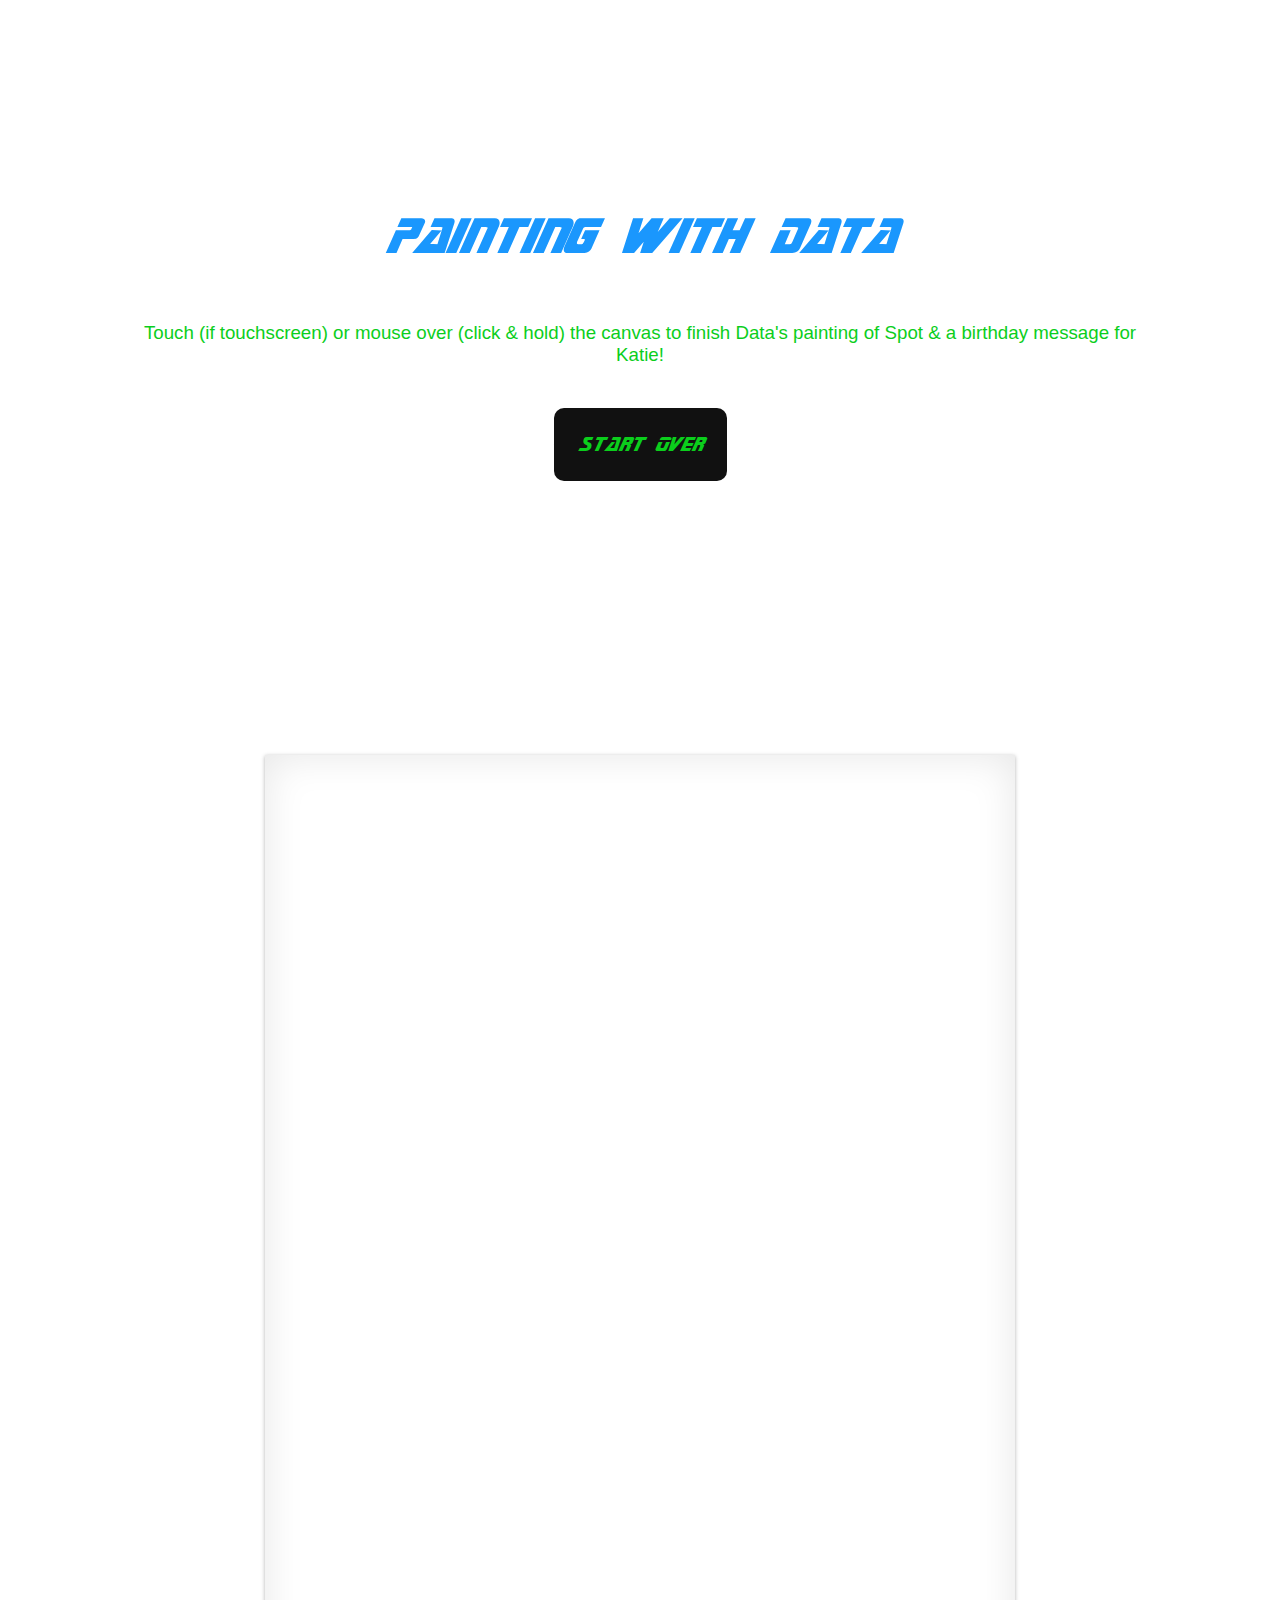
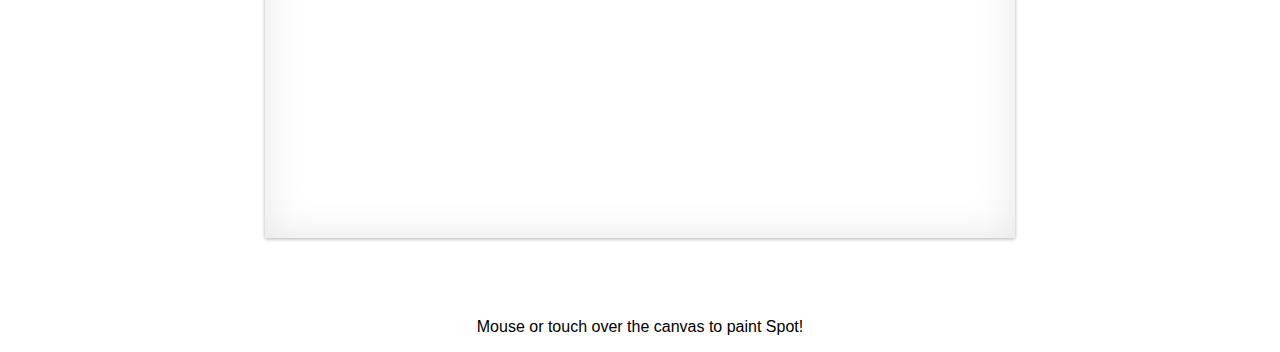
<file: index.html>
<!DOCTYPE html>
<html lang="en">

<head>
    <link rel='icon' href='favicon.ico' type='image/x-icon'/ >


  <meta charset="utf-8">
  <meta name="viewport" content="width=device-width, initial-scale=1.0">
  <title>Data & Spot | A Painting Experiment </title>
  <meta name="description" content="Offering full-service web and software design, development, content and marketing, based in Seattle, WA " />
	<meta name="robots" content="index, follow, max-snippet:-1, max-image-preview:large, max-video-preview:-1" />
	<link rel="canonical" href="https://purrogrammer.com" />
	<meta property="og:locale" content="en_US" />
	<meta property="og:type" content="article" />
	<meta property="og:title" content="M++ Creative Labs | Websites for a Better World" />
	<meta property="og:description" content="M++ Creative Labs specialise in creating and launching sites for nonprofit and arts organizations, as well as other agencies and businesses that work towards a healthier, happier and more equitable world." />
	<meta property="og:url" content="https://purrogrammer.com" />
	<meta property="og:site_name" content="M++ Creative Labs ||" Marguerite Kennedy />

 
  <!-- <link href="https://fonts.googleapis.com/css?family=Press+Start+2P&display=swap" rel="stylesheet"> -->
  <link href="https://fonts.googleapis.com/css?family=Montserrat&display=swap" rel="stylesheet">
  
  <link rel="stylesheet" href="fonts/stylesheet.css">
  <link rel="stylesheet" href="css/main.css">

<script src="https://ajax.googleapis.com/ajax/libs/jquery/3.5.1/jquery.min.js"></script>
</head>

<body> 
<header id="background"> <h1>Painting With Data </h1>
  <!-- <h2>For Katie's Birthday</h2> -->
<h3>Touch (if touchscreen) or mouse over (click & hold) the canvas to finish Data's painting of Spot & a birthday message for Katie!</h3>

<button class="glow-on-hover" type="button" onClick="window.location.reload();">Start Over</button>
</header>

<div class="container-main"> 
    <figure id="spotContainer">
        <canvas id="spot" width="680" height="982"></canvas>
          <figcaption>Mouse or touch over the canvas to paint Spot!</figcaption>
        </figure>
      
   
    </div>

<script src="scripts.js"></script>
</body>

</html>
</file>
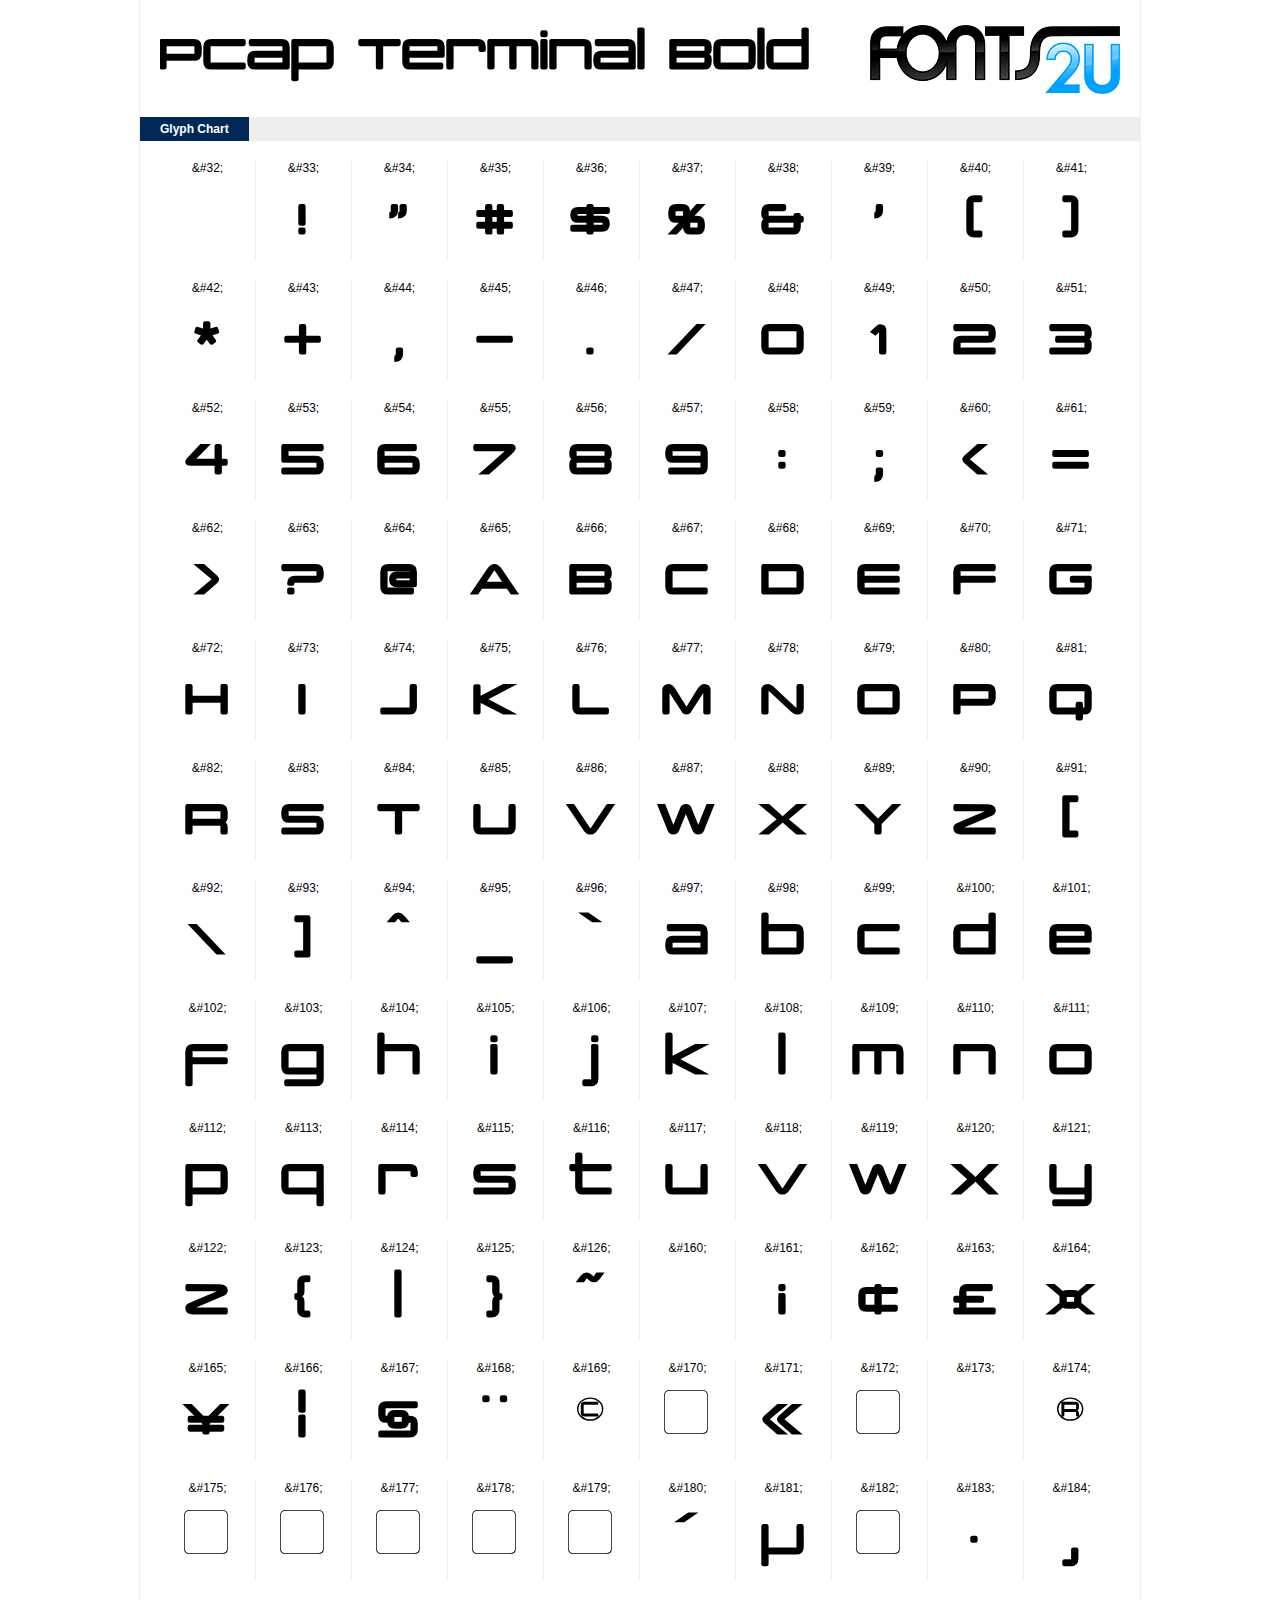
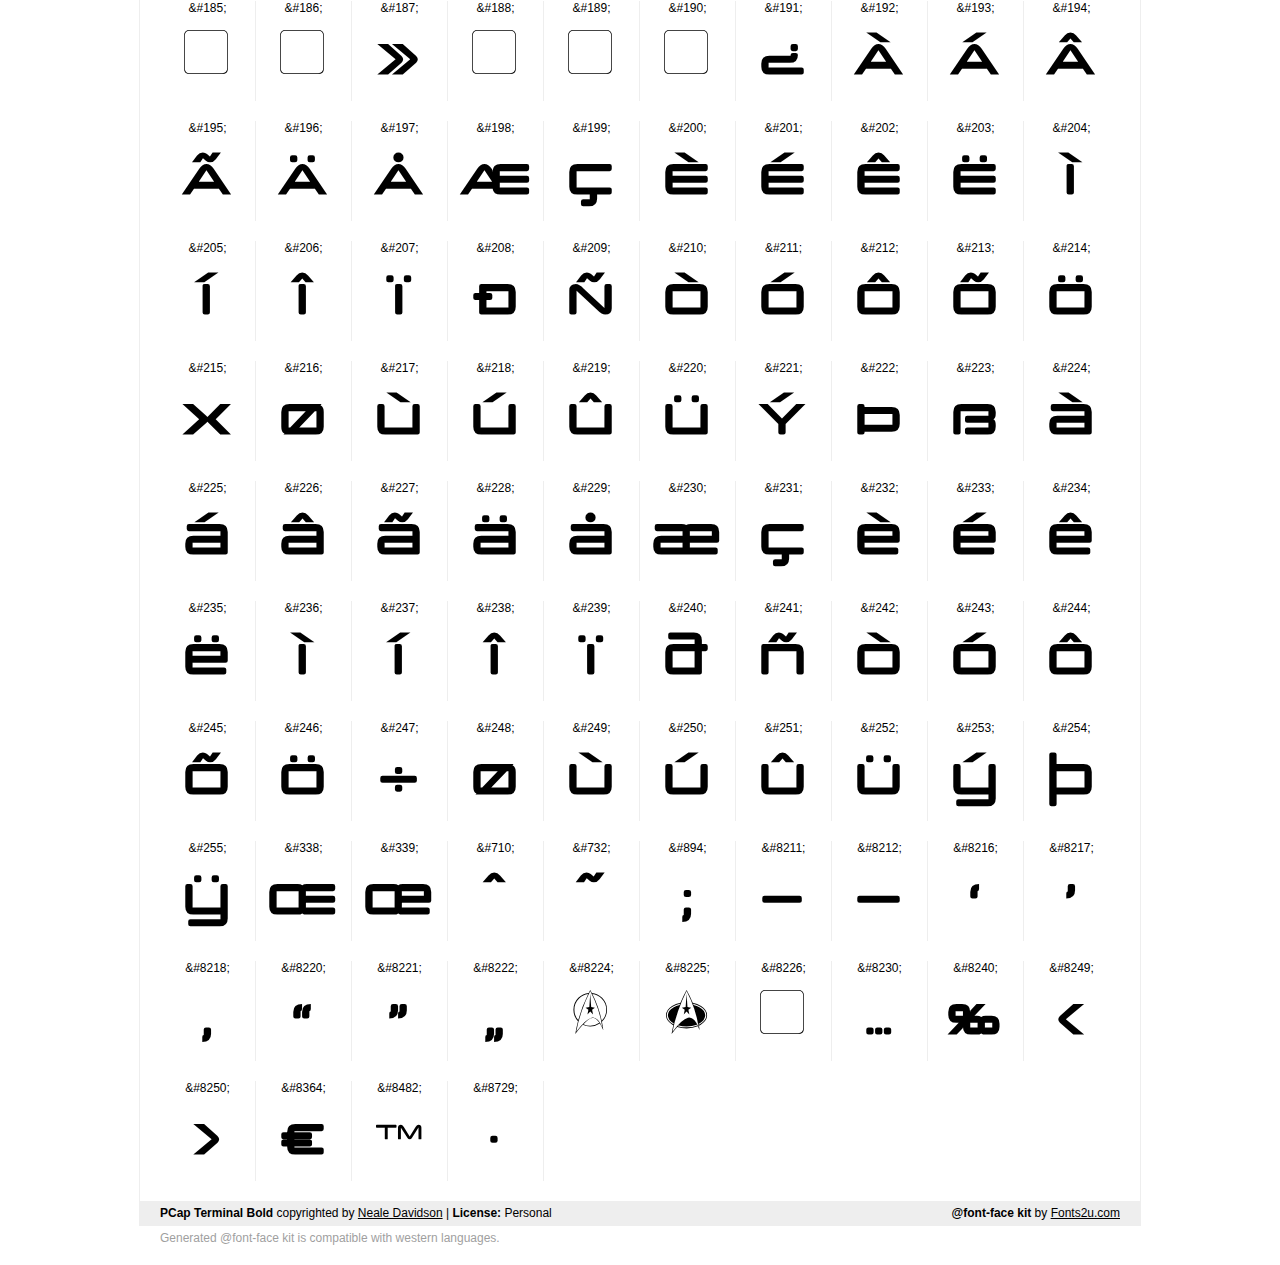
<file: fonts/demo.html>
﻿<!DOCTYPE html PUBLIC "-//W3C//DTD XHTML 1.0 Strict//EN" "http://www.w3.org/TR/xhtml1/DTD/xhtml1-strict.dtd"> 

<html xmlns="http://www.w3.org/1999/xhtml"> 

  <head> 

    <title>PCap Terminal Bold @font-face kit sample</title> 
    <meta http-equiv="Content-Type" content="text/html; charset=utf-8" />
    
    <style media="screen" type="text/css">/*<![CDATA[*/@import 'stylesheet.css';/*]]>*/</style>
    <style media="screen" type="text/css">/*<![CDATA[*/@import 'demo-files/demo.css';/*]]>*/</style>
    <style type="text/css">#title,#glyphs p{font-family:"PCap Terminal Bold"}</style>

 </head> 
 
<body> 

	<div id="wrapper">
		<div id="title">
			PCap Terminal Bold		</div>
		<div id="logo">
			<a href="https://fonts2u.com" target="_blank"><img src="demo-files/fonts2u_logo.gif" width="250" height="69" alt="Fonts2u.com logo" /></a>
		</div>
		<div class="clr"></div>

		<div id="menu">
			<ul>
				<li class="selected"><a href="#glyphs">Glyph Chart</a></li>
			<ul>
			<div class="clr"></div>
		</div>

		<div id="content">
			
			<div id="glyphs">
				<div class="g">&amp;#32;<p> </p></div>
<div class="g">&amp;#33;<p>!</p></div>
<div class="g">&amp;#34;<p>"</p></div>
<div class="g">&amp;#35;<p>#</p></div>
<div class="g">&amp;#36;<p>$</p></div>
<div class="g">&amp;#37;<p>%</p></div>
<div class="g">&amp;#38;<p>&</p></div>
<div class="g">&amp;#39;<p>'</p></div>
<div class="g">&amp;#40;<p>(</p></div>
<div class="g noborder">&amp;#41;<p>)</p></div>
<div class="clr"></div><div class="g">&amp;#42;<p>*</p></div>
<div class="g">&amp;#43;<p>+</p></div>
<div class="g">&amp;#44;<p>,</p></div>
<div class="g">&amp;#45;<p>-</p></div>
<div class="g">&amp;#46;<p>.</p></div>
<div class="g">&amp;#47;<p>/</p></div>
<div class="g">&amp;#48;<p>0</p></div>
<div class="g">&amp;#49;<p>1</p></div>
<div class="g">&amp;#50;<p>2</p></div>
<div class="g noborder">&amp;#51;<p>3</p></div>
<div class="clr"></div><div class="g">&amp;#52;<p>4</p></div>
<div class="g">&amp;#53;<p>5</p></div>
<div class="g">&amp;#54;<p>6</p></div>
<div class="g">&amp;#55;<p>7</p></div>
<div class="g">&amp;#56;<p>8</p></div>
<div class="g">&amp;#57;<p>9</p></div>
<div class="g">&amp;#58;<p>:</p></div>
<div class="g">&amp;#59;<p>;</p></div>
<div class="g">&amp;#60;<p><</p></div>
<div class="g noborder">&amp;#61;<p>=</p></div>
<div class="clr"></div><div class="g">&amp;#62;<p>></p></div>
<div class="g">&amp;#63;<p>?</p></div>
<div class="g">&amp;#64;<p>@</p></div>
<div class="g">&amp;#65;<p>A</p></div>
<div class="g">&amp;#66;<p>B</p></div>
<div class="g">&amp;#67;<p>C</p></div>
<div class="g">&amp;#68;<p>D</p></div>
<div class="g">&amp;#69;<p>E</p></div>
<div class="g">&amp;#70;<p>F</p></div>
<div class="g noborder">&amp;#71;<p>G</p></div>
<div class="clr"></div><div class="g">&amp;#72;<p>H</p></div>
<div class="g">&amp;#73;<p>I</p></div>
<div class="g">&amp;#74;<p>J</p></div>
<div class="g">&amp;#75;<p>K</p></div>
<div class="g">&amp;#76;<p>L</p></div>
<div class="g">&amp;#77;<p>M</p></div>
<div class="g">&amp;#78;<p>N</p></div>
<div class="g">&amp;#79;<p>O</p></div>
<div class="g">&amp;#80;<p>P</p></div>
<div class="g noborder">&amp;#81;<p>Q</p></div>
<div class="clr"></div><div class="g">&amp;#82;<p>R</p></div>
<div class="g">&amp;#83;<p>S</p></div>
<div class="g">&amp;#84;<p>T</p></div>
<div class="g">&amp;#85;<p>U</p></div>
<div class="g">&amp;#86;<p>V</p></div>
<div class="g">&amp;#87;<p>W</p></div>
<div class="g">&amp;#88;<p>X</p></div>
<div class="g">&amp;#89;<p>Y</p></div>
<div class="g">&amp;#90;<p>Z</p></div>
<div class="g noborder">&amp;#91;<p>[</p></div>
<div class="clr"></div><div class="g">&amp;#92;<p>\</p></div>
<div class="g">&amp;#93;<p>]</p></div>
<div class="g">&amp;#94;<p>^</p></div>
<div class="g">&amp;#95;<p>_</p></div>
<div class="g">&amp;#96;<p>`</p></div>
<div class="g">&amp;#97;<p>a</p></div>
<div class="g">&amp;#98;<p>b</p></div>
<div class="g">&amp;#99;<p>c</p></div>
<div class="g">&amp;#100;<p>d</p></div>
<div class="g noborder">&amp;#101;<p>e</p></div>
<div class="clr"></div><div class="g">&amp;#102;<p>f</p></div>
<div class="g">&amp;#103;<p>g</p></div>
<div class="g">&amp;#104;<p>h</p></div>
<div class="g">&amp;#105;<p>i</p></div>
<div class="g">&amp;#106;<p>j</p></div>
<div class="g">&amp;#107;<p>k</p></div>
<div class="g">&amp;#108;<p>l</p></div>
<div class="g">&amp;#109;<p>m</p></div>
<div class="g">&amp;#110;<p>n</p></div>
<div class="g noborder">&amp;#111;<p>o</p></div>
<div class="clr"></div><div class="g">&amp;#112;<p>p</p></div>
<div class="g">&amp;#113;<p>q</p></div>
<div class="g">&amp;#114;<p>r</p></div>
<div class="g">&amp;#115;<p>s</p></div>
<div class="g">&amp;#116;<p>t</p></div>
<div class="g">&amp;#117;<p>u</p></div>
<div class="g">&amp;#118;<p>v</p></div>
<div class="g">&amp;#119;<p>w</p></div>
<div class="g">&amp;#120;<p>x</p></div>
<div class="g noborder">&amp;#121;<p>y</p></div>
<div class="clr"></div><div class="g">&amp;#122;<p>z</p></div>
<div class="g">&amp;#123;<p>{</p></div>
<div class="g">&amp;#124;<p>|</p></div>
<div class="g">&amp;#125;<p>}</p></div>
<div class="g">&amp;#126;<p>~</p></div>
<div class="g">&amp;#160;<p> </p></div>
<div class="g">&amp;#161;<p>¡</p></div>
<div class="g">&amp;#162;<p>¢</p></div>
<div class="g">&amp;#163;<p>£</p></div>
<div class="g noborder">&amp;#164;<p>¤</p></div>
<div class="clr"></div><div class="g">&amp;#165;<p>¥</p></div>
<div class="g">&amp;#166;<p>¦</p></div>
<div class="g">&amp;#167;<p>§</p></div>
<div class="g">&amp;#168;<p>¨</p></div>
<div class="g">&amp;#169;<p>©</p></div>
<div class="g">&amp;#170;<p>ª</p></div>
<div class="g">&amp;#171;<p>«</p></div>
<div class="g">&amp;#172;<p>¬</p></div>
<div class="g">&amp;#173;<p>­</p></div>
<div class="g noborder">&amp;#174;<p>®</p></div>
<div class="clr"></div><div class="g">&amp;#175;<p>¯</p></div>
<div class="g">&amp;#176;<p>°</p></div>
<div class="g">&amp;#177;<p>±</p></div>
<div class="g">&amp;#178;<p>²</p></div>
<div class="g">&amp;#179;<p>³</p></div>
<div class="g">&amp;#180;<p>´</p></div>
<div class="g">&amp;#181;<p>µ</p></div>
<div class="g">&amp;#182;<p>¶</p></div>
<div class="g">&amp;#183;<p>·</p></div>
<div class="g noborder">&amp;#184;<p>¸</p></div>
<div class="clr"></div><div class="g">&amp;#185;<p>¹</p></div>
<div class="g">&amp;#186;<p>º</p></div>
<div class="g">&amp;#187;<p>»</p></div>
<div class="g">&amp;#188;<p>¼</p></div>
<div class="g">&amp;#189;<p>½</p></div>
<div class="g">&amp;#190;<p>¾</p></div>
<div class="g">&amp;#191;<p>¿</p></div>
<div class="g">&amp;#192;<p>À</p></div>
<div class="g">&amp;#193;<p>Á</p></div>
<div class="g noborder">&amp;#194;<p>Â</p></div>
<div class="clr"></div><div class="g">&amp;#195;<p>Ã</p></div>
<div class="g">&amp;#196;<p>Ä</p></div>
<div class="g">&amp;#197;<p>Å</p></div>
<div class="g">&amp;#198;<p>Æ</p></div>
<div class="g">&amp;#199;<p>Ç</p></div>
<div class="g">&amp;#200;<p>È</p></div>
<div class="g">&amp;#201;<p>É</p></div>
<div class="g">&amp;#202;<p>Ê</p></div>
<div class="g">&amp;#203;<p>Ë</p></div>
<div class="g noborder">&amp;#204;<p>Ì</p></div>
<div class="clr"></div><div class="g">&amp;#205;<p>Í</p></div>
<div class="g">&amp;#206;<p>Î</p></div>
<div class="g">&amp;#207;<p>Ï</p></div>
<div class="g">&amp;#208;<p>Ð</p></div>
<div class="g">&amp;#209;<p>Ñ</p></div>
<div class="g">&amp;#210;<p>Ò</p></div>
<div class="g">&amp;#211;<p>Ó</p></div>
<div class="g">&amp;#212;<p>Ô</p></div>
<div class="g">&amp;#213;<p>Õ</p></div>
<div class="g noborder">&amp;#214;<p>Ö</p></div>
<div class="clr"></div><div class="g">&amp;#215;<p>×</p></div>
<div class="g">&amp;#216;<p>Ø</p></div>
<div class="g">&amp;#217;<p>Ù</p></div>
<div class="g">&amp;#218;<p>Ú</p></div>
<div class="g">&amp;#219;<p>Û</p></div>
<div class="g">&amp;#220;<p>Ü</p></div>
<div class="g">&amp;#221;<p>Ý</p></div>
<div class="g">&amp;#222;<p>Þ</p></div>
<div class="g">&amp;#223;<p>ß</p></div>
<div class="g noborder">&amp;#224;<p>à</p></div>
<div class="clr"></div><div class="g">&amp;#225;<p>á</p></div>
<div class="g">&amp;#226;<p>â</p></div>
<div class="g">&amp;#227;<p>ã</p></div>
<div class="g">&amp;#228;<p>ä</p></div>
<div class="g">&amp;#229;<p>å</p></div>
<div class="g">&amp;#230;<p>æ</p></div>
<div class="g">&amp;#231;<p>ç</p></div>
<div class="g">&amp;#232;<p>è</p></div>
<div class="g">&amp;#233;<p>é</p></div>
<div class="g noborder">&amp;#234;<p>ê</p></div>
<div class="clr"></div><div class="g">&amp;#235;<p>ë</p></div>
<div class="g">&amp;#236;<p>ì</p></div>
<div class="g">&amp;#237;<p>í</p></div>
<div class="g">&amp;#238;<p>î</p></div>
<div class="g">&amp;#239;<p>ï</p></div>
<div class="g">&amp;#240;<p>ð</p></div>
<div class="g">&amp;#241;<p>ñ</p></div>
<div class="g">&amp;#242;<p>ò</p></div>
<div class="g">&amp;#243;<p>ó</p></div>
<div class="g noborder">&amp;#244;<p>ô</p></div>
<div class="clr"></div><div class="g">&amp;#245;<p>õ</p></div>
<div class="g">&amp;#246;<p>ö</p></div>
<div class="g">&amp;#247;<p>÷</p></div>
<div class="g">&amp;#248;<p>ø</p></div>
<div class="g">&amp;#249;<p>ù</p></div>
<div class="g">&amp;#250;<p>ú</p></div>
<div class="g">&amp;#251;<p>û</p></div>
<div class="g">&amp;#252;<p>ü</p></div>
<div class="g">&amp;#253;<p>ý</p></div>
<div class="g noborder">&amp;#254;<p>þ</p></div>
<div class="clr"></div><div class="g">&amp;#255;<p>ÿ</p></div>
<div class="g">&amp;#338;<p>Œ</p></div>
<div class="g">&amp;#339;<p>œ</p></div>
<div class="g">&amp;#710;<p>ˆ</p></div>
<div class="g">&amp;#732;<p>˜</p></div>
<div class="g">&amp;#894;<p>;</p></div>
<div class="g">&amp;#8211;<p>–</p></div>
<div class="g">&amp;#8212;<p>—</p></div>
<div class="g">&amp;#8216;<p>‘</p></div>
<div class="g noborder">&amp;#8217;<p>’</p></div>
<div class="clr"></div><div class="g">&amp;#8218;<p>‚</p></div>
<div class="g">&amp;#8220;<p>“</p></div>
<div class="g">&amp;#8221;<p>”</p></div>
<div class="g">&amp;#8222;<p>„</p></div>
<div class="g">&amp;#8224;<p>†</p></div>
<div class="g">&amp;#8225;<p>‡</p></div>
<div class="g">&amp;#8226;<p>•</p></div>
<div class="g">&amp;#8230;<p>…</p></div>
<div class="g">&amp;#8240;<p>‰</p></div>
<div class="g noborder">&amp;#8249;<p>‹</p></div>
<div class="clr"></div><div class="g">&amp;#8250;<p>›</p></div>
<div class="g">&amp;#8364;<p>€</p></div>
<div class="g">&amp;#8482;<p>™</p></div>
<div class="g">&amp;#8729;<p>∙</p></div>
			</div>
			
			<div class="clr"></div>

		</div>

		<div id="footer">
			<div id="copyright"><strong>PCap Terminal Bold</strong> copyrighted by <a href="http://www.pixelsagas.com" target="_blank">Neale Davidson</a> | <strong>License:</strong> Personal</div>
			<div id="generated"><strong>@font-face kit</strong> by <a href="https://fonts2u.com" target="_blank">Fonts2u.com</a></div>
			<div class="clr"></div>
		</div>
	</div>
	<div id="support">Generated @font-face kit is compatible with western languages.</div>

</body> 

</html>
</file>
<file: fonts/stylesheet.css>
﻿/* @font-face kit by Fonts2u (https://fonts2u.com) */ 


 @font-face {font-family:"Federation TNG Title";
    src:url("TKTNGTLE.woff") format("woff");    
    font-weight:normal;font-style:normal;}

    
@font-face {
    font-family:"PCap Terminal Bold";
    src:url("PCap_Terminal_Bold.woff") format("woff");
    font-weight:normal;
    font-style:normal;
}

@import url('https://fonts.googleapis.com/css2?family=Rambla:ital@1&display=swap');
</file>
<file: css/main.css>
body {
  margin: 0;
}

h1 {
  font-family: "Federation TNG Title";
  color: #1a97fd;
  font-size: 3.5em;
}

h2 {
  font-family: "Federation TNG Title";
  color: #1a97fd;
  font-size: 1.5em;
}

h3 {
  font-family: 'Rambla', sans-serif;
  color: #0bce1c;
  padding-left: 10%;
  padding-right: 10%;
  font-weight: 300;
}

#background {
  background: url("https://i.ibb.co/Z63cbTT/where-silence-has-lease-hd-129.jpg") center no-repeat;
  background-size: cover;
  width: 100vw;
  height: 75vh;
  display: -webkit-box;
  display: -ms-flexbox;
  display: flex;
  -webkit-box-orient: vertical;
  -webkit-box-direction: normal;
      -ms-flex-direction: column;
          flex-direction: column;
  -ms-flex-wrap: wrap;
      flex-wrap: wrap;
  -webkit-box-align: center;
      -ms-flex-align: center;
          align-items: center;
  text-align: center;
  -webkit-box-pack: center;
      -ms-flex-pack: center;
          justify-content: center;
  color: white;
}

.glow-on-hover {
  font-family: "Federation TNG Title";
  display: -webkit-box;
  display: -ms-flexbox;
  display: flex;
  margin: 1em;
  padding: 1em;
  -webkit-box-pack: center;
      -ms-flex-pack: center;
          justify-content: center;
  text-align: center;
  -webkit-box-align: center;
      -ms-flex-align: center;
          align-items: center;
  background: #000;
  border: none;
  outline: none;
  color: #0bce1c;
  background: #111;
  cursor: pointer;
  position: relative;
  z-index: 0;
  border-radius: 999px;
  font-weight: 400;
  font-size: 1.5em;
}

.glow-on-hover:before {
  content: '';
  background: linear-gradient(45deg, #ff0000, #ff7300, #fffb00, #48ff00, #00ffd5, #002bff, #7a00ff, #ff00c8, #ff0000);
  position: absolute;
  top: -2px;
  left: -2px;
  background-size: 400%;
  z-index: -1;
  -webkit-filter: blur(5px);
          filter: blur(5px);
  width: calc(100% + 5px);
  height: calc(100% + 5px);
  -webkit-animation: glowing 20s linear infinite;
          animation: glowing 20s linear infinite;
  opacity: 0;
  -webkit-transition: opacity .3s ease-in-out;
  transition: opacity .3s ease-in-out;
  border-radius: 10px;
}

.glow-on-hover:active {
  color: #000;
}

.glow-on-hover:active:after {
  background: transparent;
}

.glow-on-hover:hover:before {
  opacity: 1;
}

.glow-on-hover:after {
  z-index: -1;
  content: '';
  position: absolute;
  width: 100%;
  height: 100%;
  background: #111;
  left: 0;
  top: 0;
  border-radius: 10px;
}

@-webkit-keyframes glowing {
  0% {
    background-position: 0 0;
  }
  50% {
    background-position: 400% 0;
  }
  100% {
    background-position: 0 0;
  }
}

@keyframes glowing {
  0% {
    background-position: 0 0;
  }
  50% {
    background-position: 400% 0;
  }
  100% {
    background-position: 0 0;
  }
}

#spot {
  display: block;
  margin: 5em auto;
  background-image: url("https://i.ibb.co/YW8H7sN/spot-finish.png");
  background-image: -webkit-image-set(url("https://i.ibb.co/YW8H7sN/spot-finish.png") 1x, url("https://i.ibb.co/YW8H7sN/spot-finish.png") 2x);
  background-size: cover;
  width: 75vw;
  max-width: 750px;
  position: relative;
  -webkit-box-shadow: 0 1px 4px rgba(0, 0, 0, 0.3), 0 0 40px rgba(0, 0, 0, 0.1) inset;
  box-shadow: 0 1px 4px rgba(0, 0, 0, 0.3), 0 0 40px rgba(0, 0, 0, 0.1) inset;
  height: auto;
  cursor: crosshair;
  cursor: url(https://i.ibb.co/MfM40Mr/paintbrush.png) 93 93, crosshair;
}

#spot:before, #spot:after {
  content: "";
  position: absolute;
  z-index: -1;
  -webkit-box-shadow: 0 0 20px rgba(0, 0, 0, 0.8);
  box-shadow: 0 0 20px rgba(0, 0, 0, 0.8);
  top: 0;
  bottom: 0;
  left: 10px;
  right: 10px;
  border-radius: 100px / 10px;
}

#spot:after {
  right: 10px;
  left: auto;
  -webkit-transform: skew(8deg) rotate(3deg);
  transform: skew(8deg) rotate(3deg);
}

#spotContainer {
  text-align: center;
  font-family: Avenir, sans-serif;
}

#spotContainer figcaption {
  margin-top: 2rem;
}
/*# sourceMappingURL=main.css.map */
</file>
